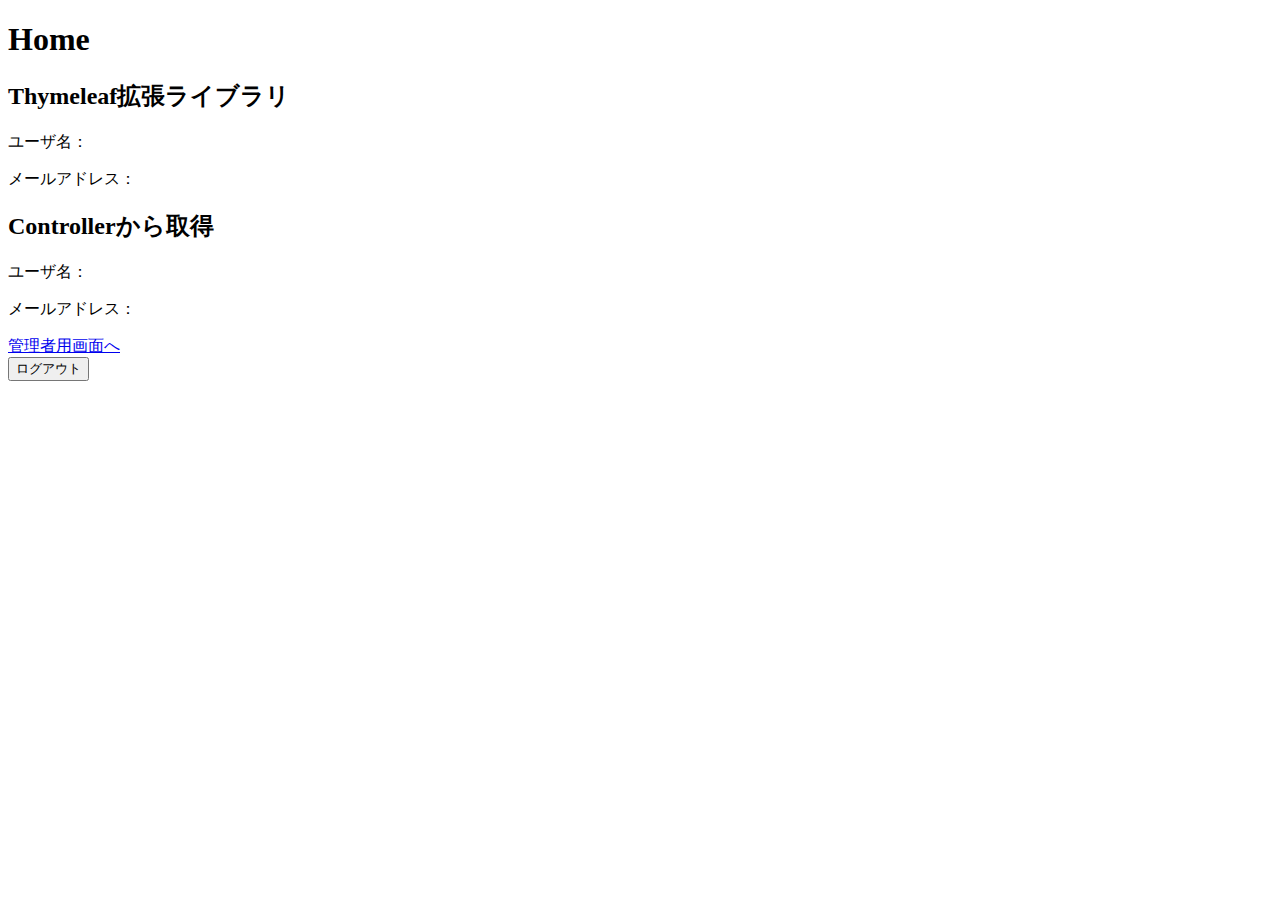
<file: src/main/resources/templates/home.html>
<!DOCTYPE html>
<html xmlns:th="http://www.thymeleaf.org"
      xmlns:sec="http://www.thymeleaf.org/extras/spring-security">
<head>
    <meta charset="UTF-8"></meta>
    <title>ホーム画面</title>
</head>
<body>
    <h1>Home</h1>
    <h2>Thymeleaf拡張ライブラリ</h2>
    <p>ユーザ名：<span sec:authentication="principal.user.name"></span></p>
    <p>メールアドレス：<span sec:authentication="principal.user.email"></span></p>

    <!-- コントローラクラスでmodelにセットした値を表示する -->
    <h2>Controllerから取得</h2>
    <p>ユーザ名：<span th:text="${user.name}"></span></p>
    <p>メールアドレス：<span th:text="${user.email}"></span></p>

    
    <!-- ADMIN専用ページへのリンクを追加 -->
    <a href="/admin" sec:authorize="hasAuthority('ADMIN')">管理者用画面へ</a>

    <form th:action="@{/logout}" method="post">
        <input type="submit" value="ログアウト" />
    </form>
</body>
</html>
</file>
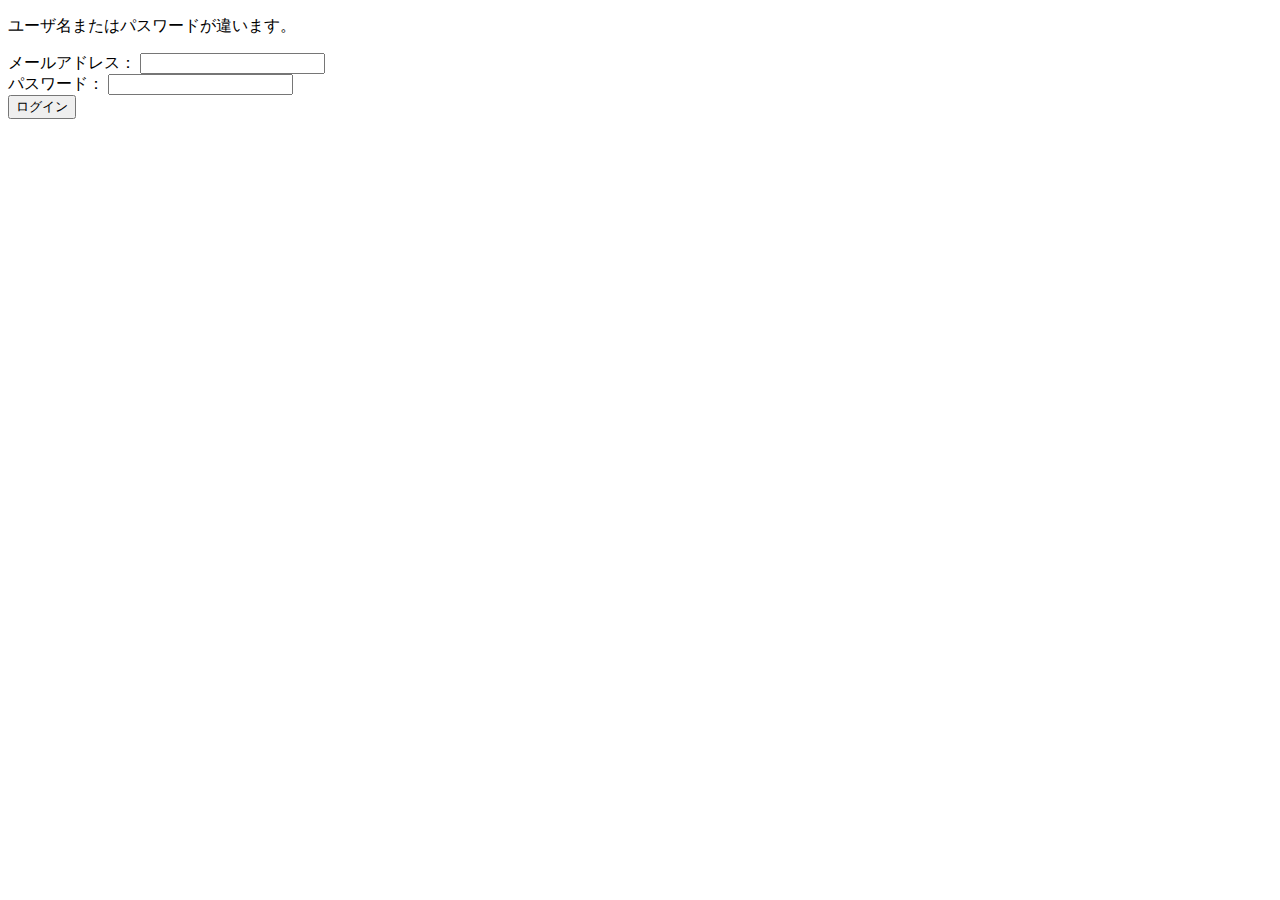
<file: src/main/resources/templates/loginForm.html>
<!DOCTYPE html>
<html xmlns:th="http://www.thymeleaf.org">
  <head>
    <meta charset="UTF-8"></meta>
    <title>ログイン</title>
  </head>
<body>
    <div th:if="${param.error}">
        <p>ユーザ名またはパスワードが違います。</p>
    </div>
    <form th:action="@{/login}" method="post">
        <div>
            <label>メールアドレス：</label>
            <input type="email" name="email">
        </div>
        <div>
            <label>パスワード：</label>
            <input type="password" name="password">
        </div>
        <div>
            <input type="submit" value="ログイン">
        </div>
    </form>
</body>
</html>
</file>
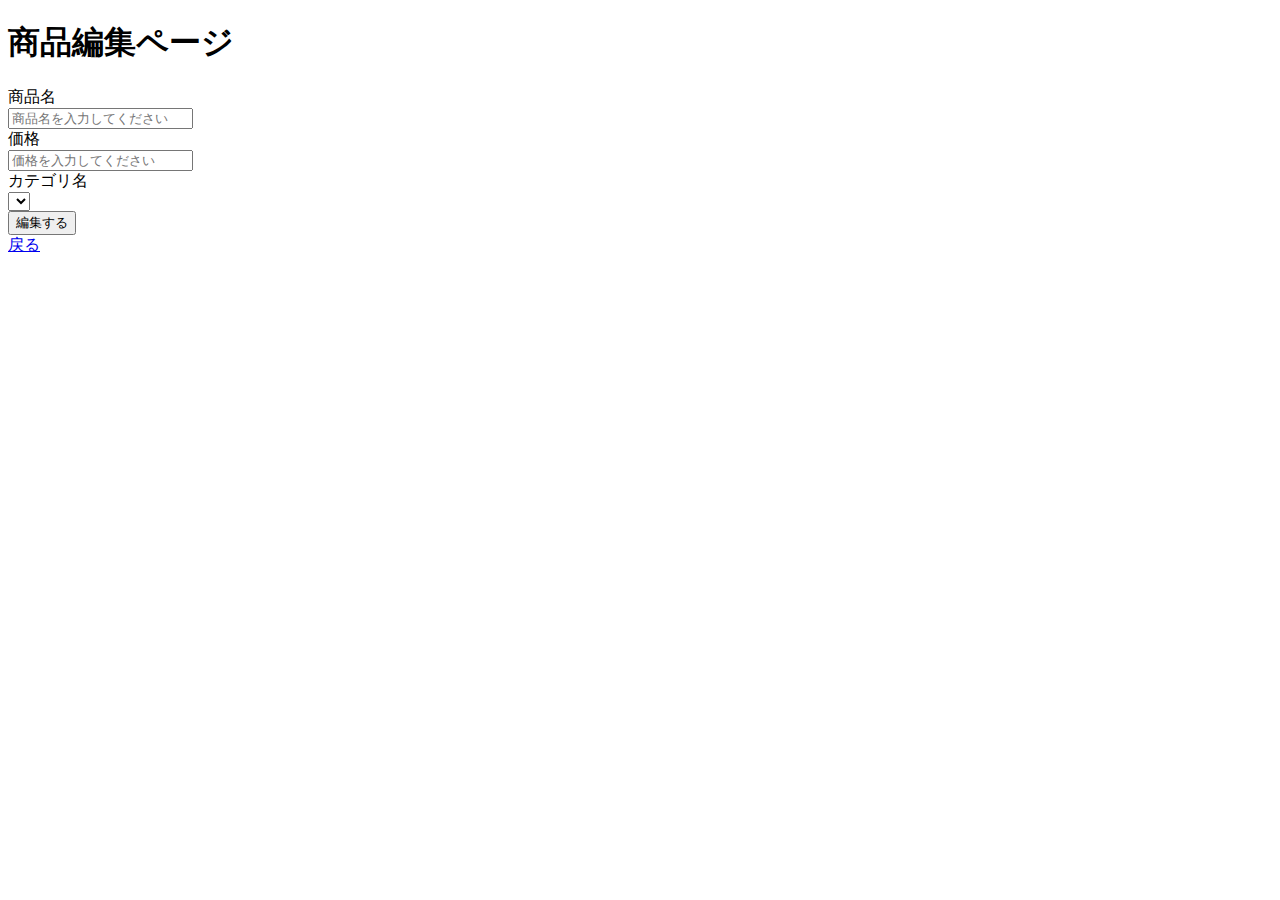
<file: src/main/resources/templates/item/henshuPage.html>
<!DOCTYPE html>
<!-- link要素がないため、空のフラグメント式 ~{} を記述 -->
<html xmlns:th="http://www.thymeleaf.org"
      th:replace="~{layout/base :: layout(~{::title}, ~{}, ~{::body/content()})}">
<head>
    <!-- 修正しているページのタイトル -->
    <title>商品新規登録ページ or 商品編集ページ</title>
</head>
<body>
    <h1>商品編集ページ</h1>
    <form th:action="@{/item/henshu/{id}(id=${id})}" th:object="${itemForm}" method="post">
        <div>
            <label>商品名</label>
        </div>
        <div>
            <input type="text" th:field="*{name}" placeholder="商品名を入力してください">
        </div>
        <div>
            <label>価格</label>
        </div>
        <div>
            <input type="number" th:field="*{price}" placeholder="価格を入力してください">
        </div>
        <div>
            <label>カテゴリ名</label>
        </div>
        <div>
            <!-- itemFormのcategoryIdと一致したcategoryが選択された状態となる -->
            <select th:field="*{categoryId}">
                <option th:each="category : ${categories}" th:value="${category.id}" th:text="${category.name}"></option>
            </select>
        </div>
        <div>
            <input type="submit" name="send" value="編集する">
        </div>
        <div>
            <a href="/item">戻る</a>
        </div>
    </form>
</body>


</html>
</file>
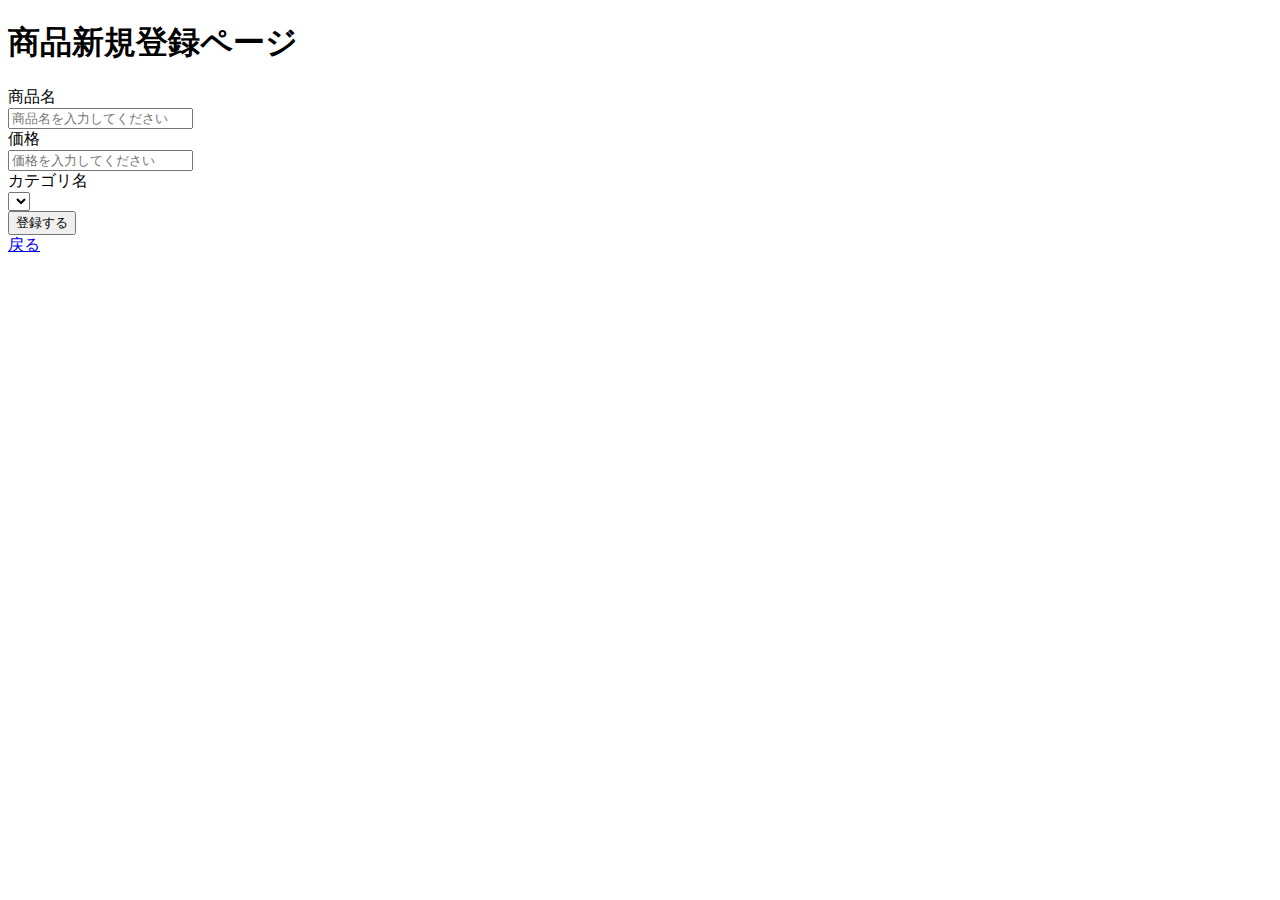
<file: src/main/resources/templates/item/torokuPage.html>
<!DOCTYPE html>
<!-- link要素がないため、空のフラグメント式 ~{} を記述 -->
<html xmlns:th="http://www.thymeleaf.org"
      th:replace="~{layout/base :: layout(~{::title}, ~{}, ~{::body/content()})}">
<head>
    <!-- 修正しているページのタイトル -->
    <title>商品新規登録ページ or 商品編集ページ</title>
</head>
<body>
    <h1>商品新規登録ページ</h1>
    <!-- 登録処理のHTTPメソッドはPOSTにします -->
    <form th:action="@{/item/toroku}" th:object="${itemForm}" method="post">
        <div>
            <label>商品名</label>
        </div>
        <div>
            <input type="text" th:field="*{name}" placeholder="商品名を入力してください">
        </div>
        <div>
            <label>価格</label>
        </div>
        <div>
            <input type="number" th:field="*{price}" placeholder="価格を入力してください">
        </div>
        <div>
            <label>カテゴリ名</label>
        </div>
        <div>
            <select th:field="*{categoryId}">
                <!-- カテゴリ一覧から選択できるようする -->
                <option th:each="category : ${categories}" th:value="${category.id}" th:text="${category.name}"></option>
            </select>
        </div>
        <div>
            <input type="submit" name="send" value="登録する">
        </div>
        <div>
            <!-- 一覧に戻る -->
            <a href="/item">戻る</a>
        </div>
    </form>
</body>
</html>
</file>
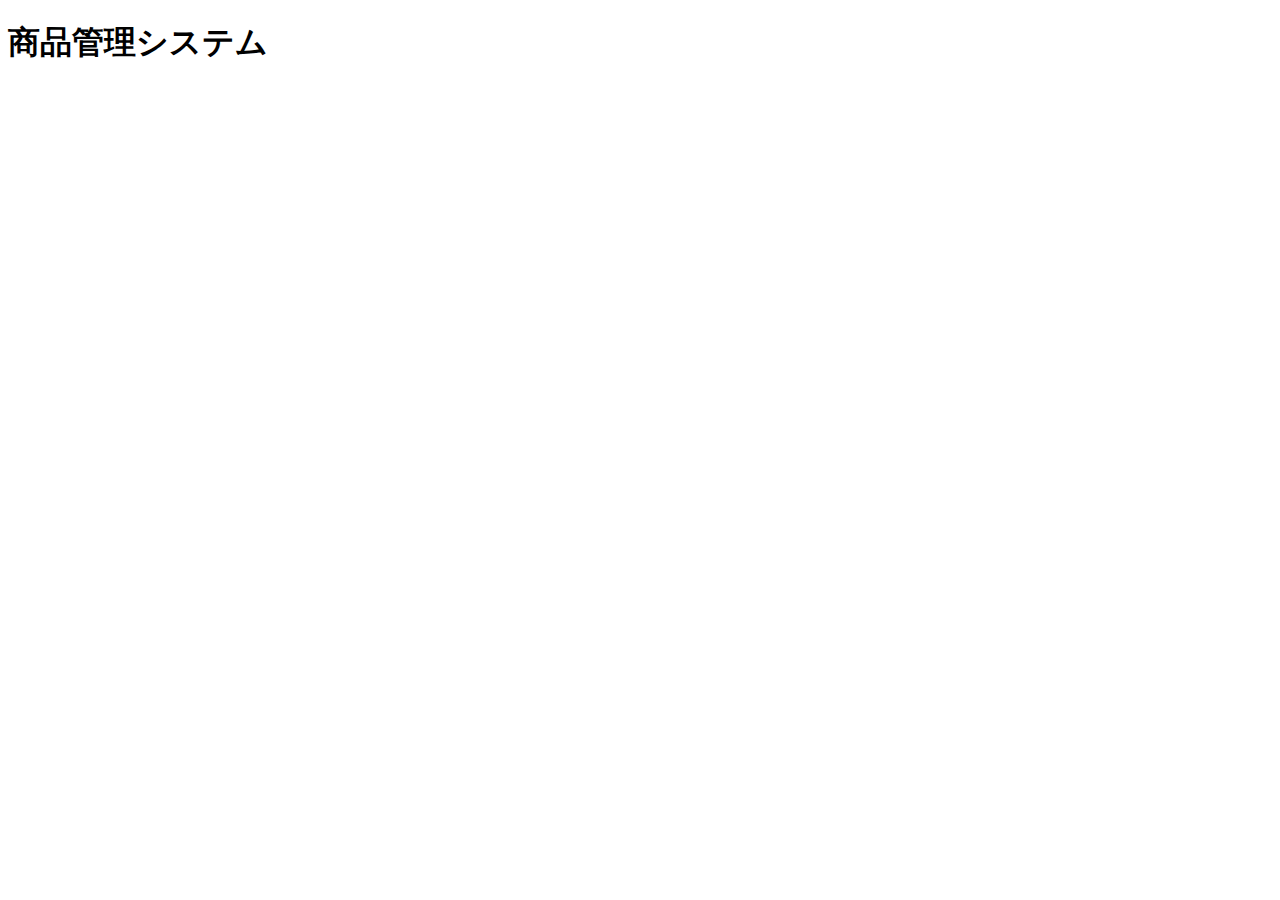
<file: src/main/resources/templates/layout/header.html>
<!DOCTYPE html>
<html xmlns:th="http://www.thymeleaf.org">
<head>
<meta charset="UTF-8">
<title>Insert title here</title>
</head>
<body>
    <header th:fragment="header" class="header">
        <h1 >商品管理システム</h1>
    </header>
</body>
</html>
</file>
